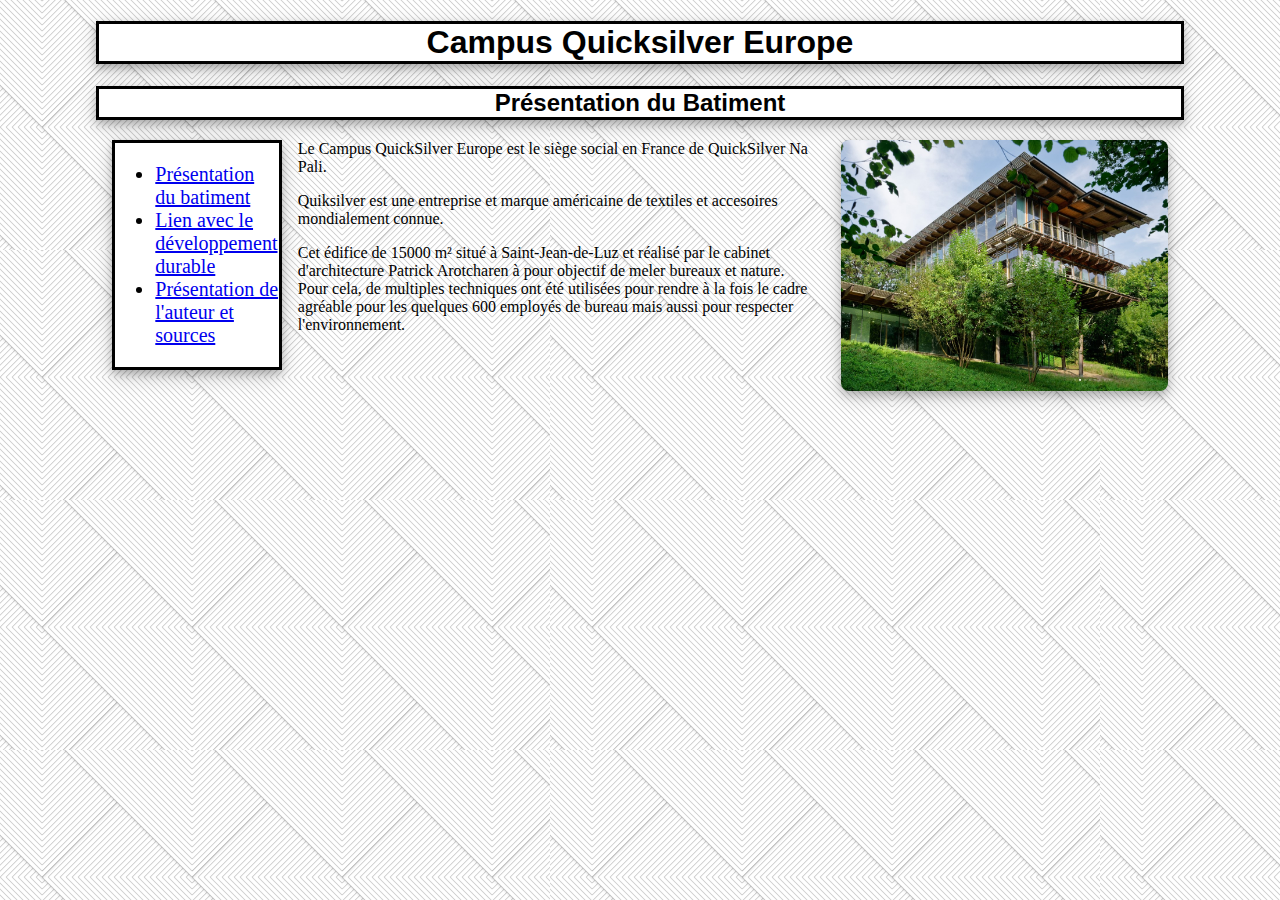
<file: site web sti/index.html>
<!DOCTYPE html>
<html lang="fr">
	<head>
		<meta charset="utf-8"/>
		<link rel="stylesheet" href="./styles/style.css" />
		<title>Campus Quicksilver Europe</title>
	</head>
	<body>
		<h1>Campus Quicksilver Europe</h1>
		<h2>Présentation du Batiment</h2>

		<nav>
			<ul>
				<li><a href="./index.html">Présentation du batiment</a></li>
				<li><a href="./dd.html">Lien avec le développement durable</a></li>
				<li><a href="./author.html">Présentation de l'auteur et sources</a></li>
			</ul>
		</nav>
		<img class="pres1" src="./images/pres1.jpg" alt="Image du batiment." />
		<div class="text">
			<p>Le Campus QuickSilver Europe est le siège social en France de QuickSilver Na Pali.</p>
			<p>
				Quiksilver est une entreprise et marque américaine de textiles et accesoires mondialement connue. 
			</p>
			<p>
				Cet édifice de 15000 m² situé à Saint-Jean-de-Luz et réalisé par le cabinet d'architecture Patrick Arotcharen à pour objectif de meler bureaux et nature.
				<br>
				Pour cela, de multiples techniques ont été utilisées pour rendre à la fois le cadre agréable pour les quelques 600 employés de bureau mais aussi pour respecter l'environnement.
			</p>
		</div>
	</body>
</html>
</file>
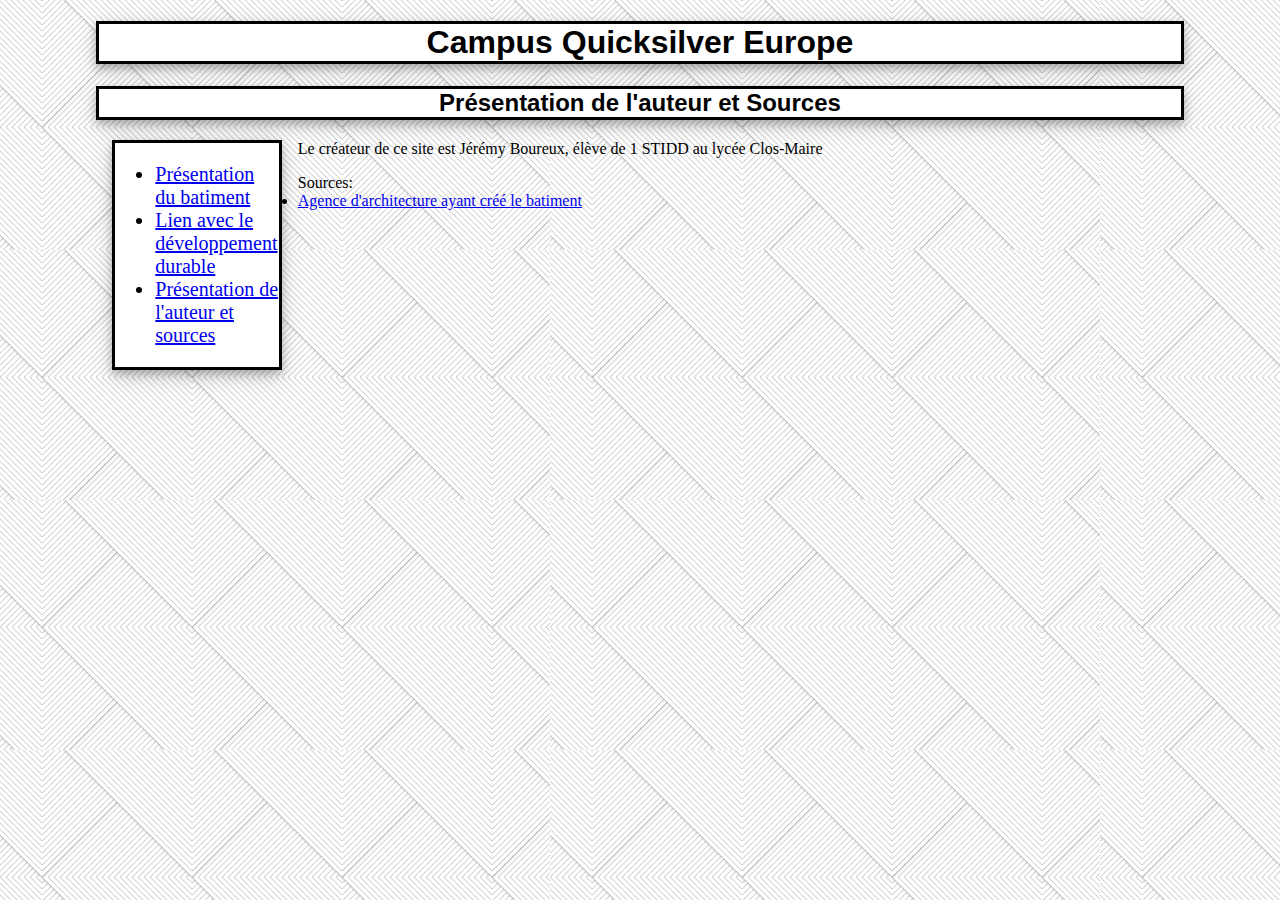
<file: site web sti/author.html>
<!DOCTYPE html>
<html lang="fr">
	<head>
		<meta charset="utf-8"/>
		<link rel="stylesheet" href="./styles/style.css" />
		<title>Campus Quicksilver Europe</title>
	</head>
	<body>
		<h1>Campus Quicksilver Europe</h1>
		<h2>Présentation de l'auteur et Sources</h2>
		<nav>
			<ul>
				<li><a href="./index.html">Présentation du batiment</a></li>
				<li><a href="./dd.html">Lien avec le développement durable</a></li>
				<li><a href="./author.html">Présentation de l'auteur et sources</a></li>
			</ul>
		</nav>
		<div class="text">
			<p>Le créateur de ce site est Jérémy Boureux, élève de 1 STIDD au lycée Clos-Maire</p>
			<ul>
				Sources:
				<li><a href="http://arotcharen-architecte.fr/project/30979/" target="blank">Agence d'architecture ayant créé le batiment</a></li>
			</ul>
		</div>
	</body>
</html>
</file>
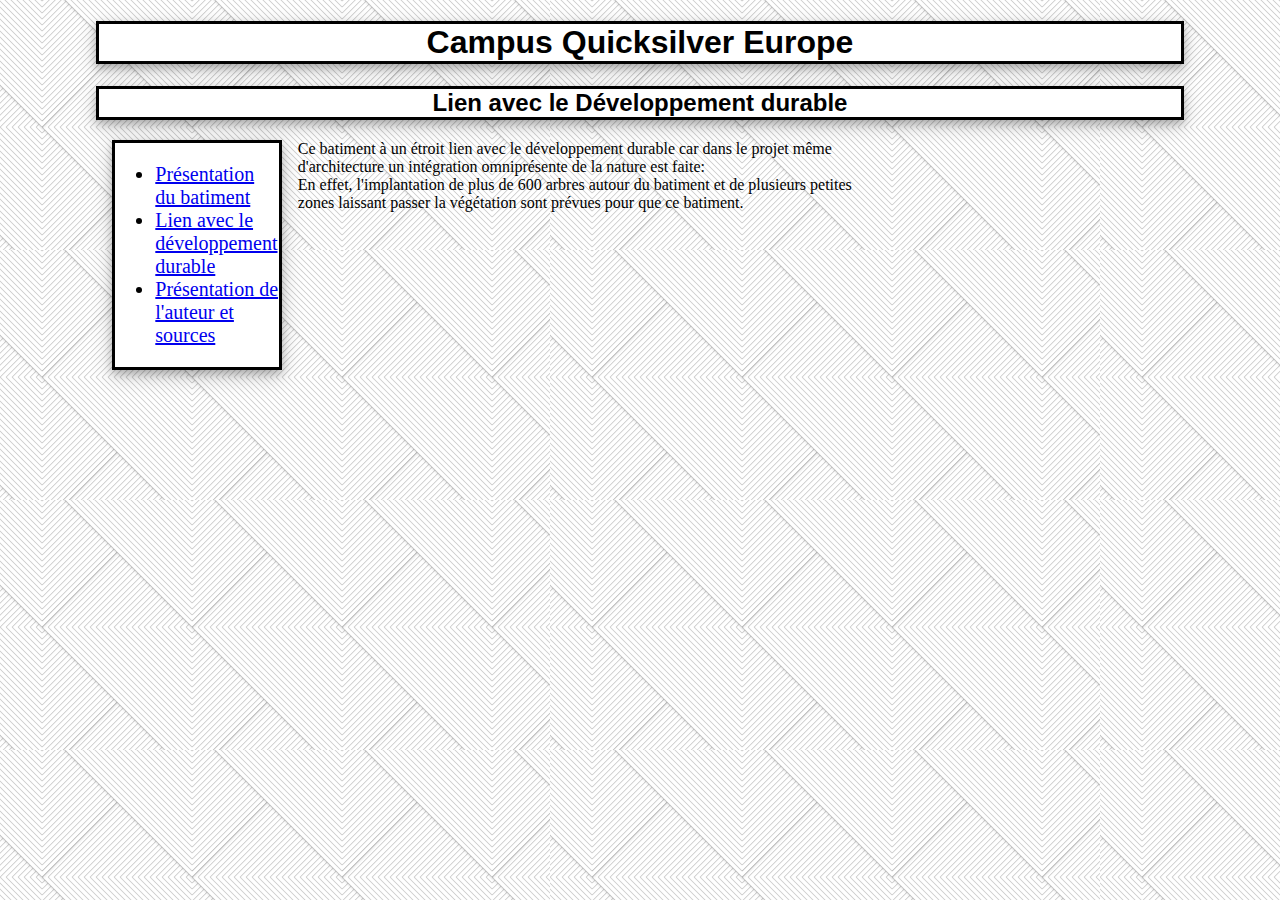
<file: site web sti/dd.html>
<!DOCTYPE html>
<html lang="fr">
	<head>
		<meta charset="utf-8"/>
		<link rel="stylesheet" href="./styles/style.css" />
		<title>Campus Quicksilver Europe</title>
	</head>
	<body>
		<h1>Campus Quicksilver Europe</h1>
		<h2>Lien avec le Développement durable</h2>
		<nav>
			<ul>
				<li><a href="./index.html">Présentation du batiment</a></li>
				<li><a href="./dd.html">Lien avec le développement durable</a></li>
				<li><a href="./author.html">Présentation de l'auteur et sources</a></li>
			</ul>
		</nav>
		<div class="text">
			<p>
				Ce batiment à un étroit lien avec le développement durable car dans le projet même d'architecture un intégration omniprésente de la nature est faite:
				<br>
				En effet, l'implantation de plus de 600 arbres autour du batiment et de plusieurs petites zones laissant passer la végétation sont prévues pour que ce batiment.
			</p>
		</div>
	</body>
</html>
</file>
<file: site web sti/styles/style.css>
h1
{
	text-align: center;
	border: 3px solid black;
	background-color: white;
	font-family: arial;
  	box-shadow: 0 4px 8px 0 rgba(0, 0, 0, 0.2), 0 6px 20px 0 rgba(0, 0, 0, 0.19);
}

h2
{
	text-align: center;
	border: 3px solid black;
	background-color: white;
	font-family: arial;
  	box-shadow: 0 4px 8px 0 rgba(0, 0, 0, 0.2), 0 6px 20px 0 rgba(0, 0, 0, 0.19);
}

body
{
	background-image: url('../images/background.png');
	float: left;
	margin: 0 7.5%;
	width: 85%;
}

nav
{
	float: left;
	font-family: Verdana;
	font-size: 20px;
	margin: 0 1.5%;
	width: 15%;
	border: 3px solid black;
	background-color: white;
  	box-shadow: 0 4px 8px 0 rgba(0, 0, 0, 0.2), 0 6px 20px 0 rgba(0, 0, 0, 0.19);
}

.pres1
{
	float: right;
	margin: 0 1.5%;
	border-radius: 8px;
	width: 30%;
  	background-color: white;
  	box-shadow: 0 4px 8px 0 rgba(0, 0, 0, 0.2), 0 6px 20px 0 rgba(0, 0, 0, 0.19);
}

.text
{
	margin: 1.5%;
	font-family: Verdana;
	font-size: 16px;
  	/*background-color: white;
  	box-shadow: 0 4px 8px 0 rgba(0, 0, 0, 0.2), 0 6px 20px 0 rgba(0, 0, 0, 0.19);*/
  	width: 70%;
}
</file>
